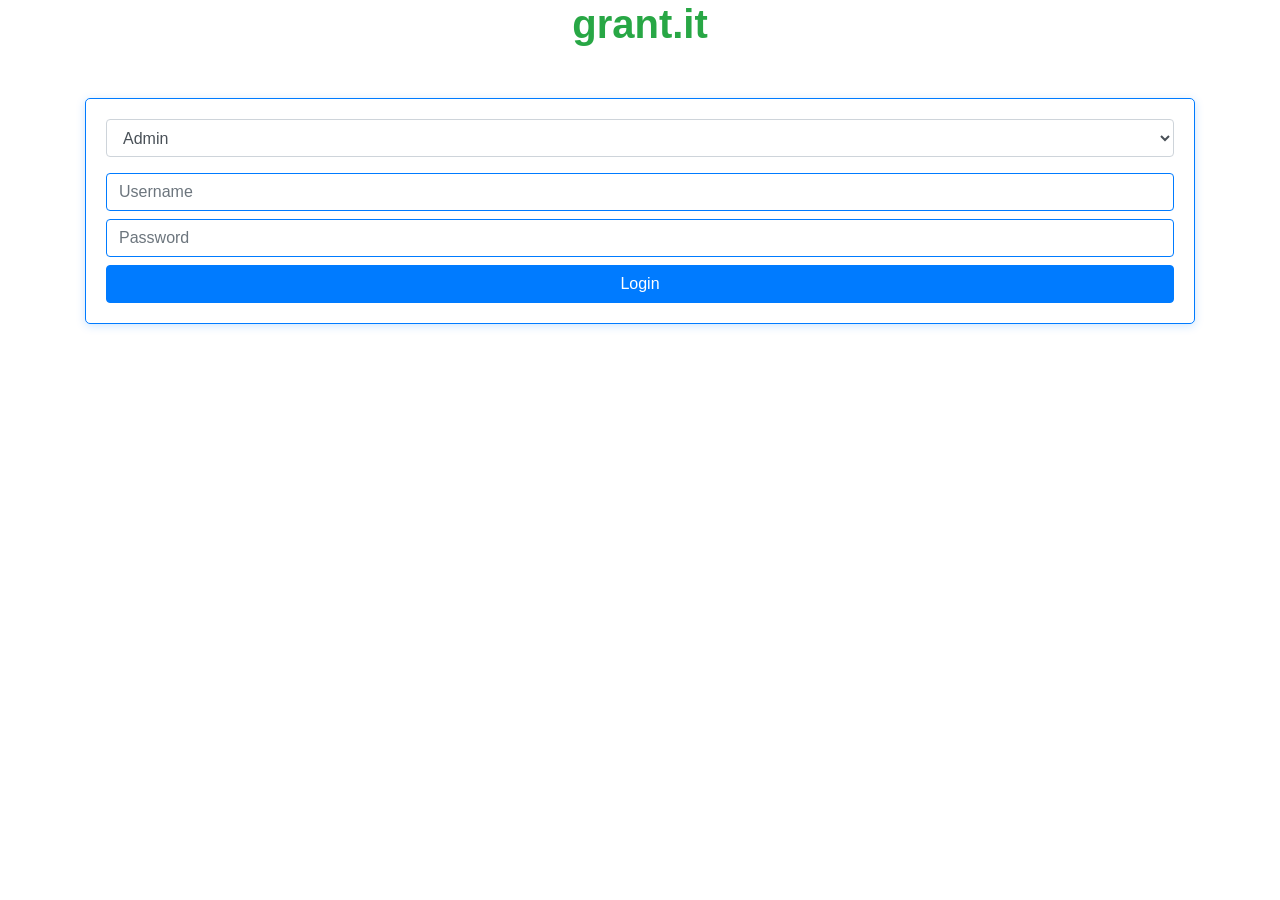
<file: grant_it/index.html>
<!DOCTYPE html>
<html lang="en">
<head>
    <meta charset="UTF-8">
    <meta name="viewport" content="width=device-width, initial-scale=1.0">
    <link rel="stylesheet" href="styles.css">
    <link rel="stylesheet" href="https://stackpath.bootstrapcdn.com/bootstrap/4.5.2/css/bootstrap.min.css">
    <title>grant.it - Login</title>
</head>
<body>
    <div class="container">
        <h1 class="text-center text-success font-weight-bold">grant.it</h1>
        <div class="login-box">
            <select id="role" class="form-control mb-3">
                <option value="admin">Admin</option>
                <option value="coadmin">Co-admin</option>
                <option value="student">Student</option>
            </select>
            <input type="text" id="username" class="form-control mb-2" placeholder="Username" required>
            <input type="password" id="password" class="form-control mb-2" placeholder="Password" required>
            <button id="login-button" class="btn btn-primary btn-block">Login</button>
        </div>
    </div>
    <script src="script.js"></script>
</body>
</html>
</file>
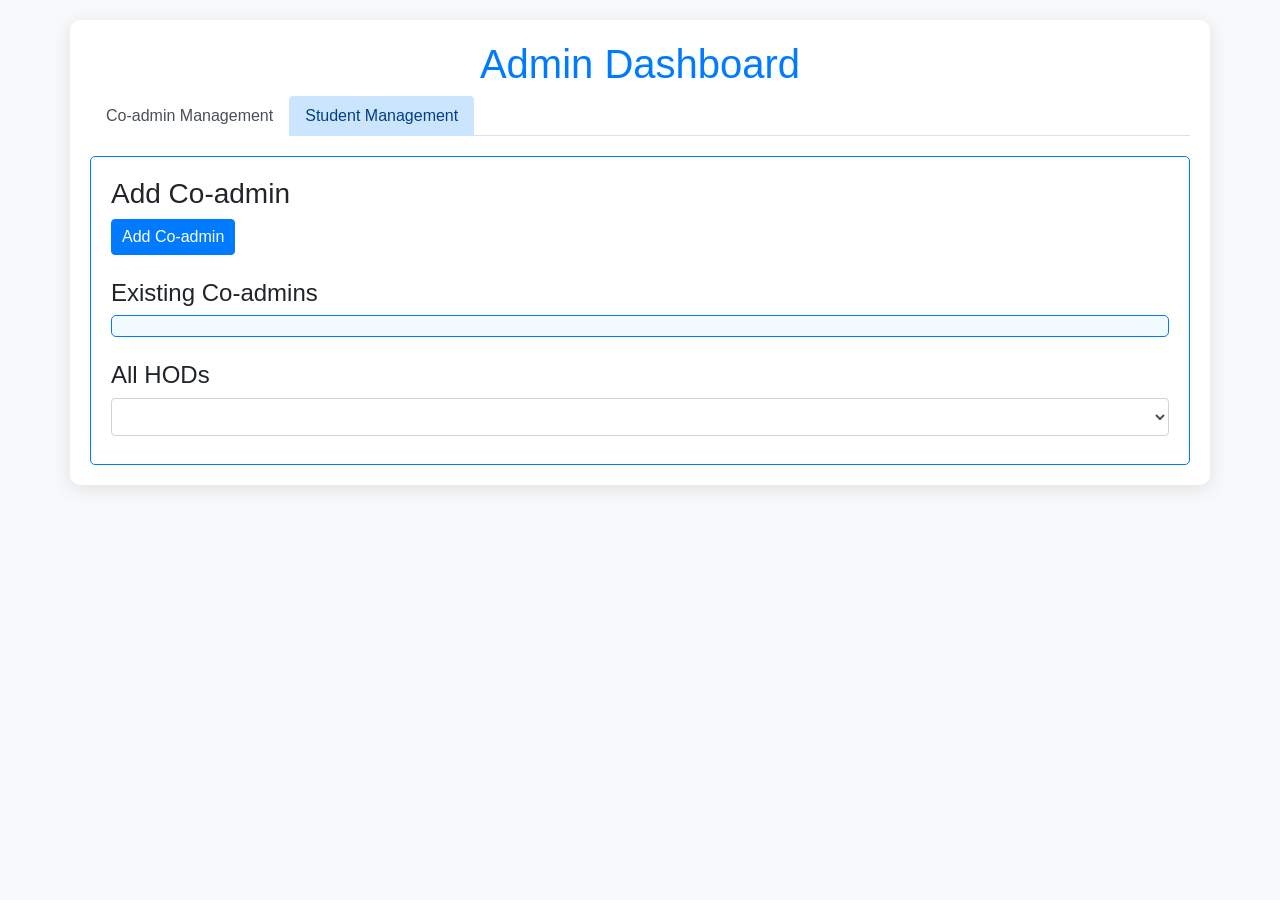
<file: grant_it/admin-dashboard.html>
<!DOCTYPE html>
<html lang="en">
<head>
    <meta charset="UTF-8">
    <meta name="viewport" content="width=device-width, initial-scale=1.0">
    <link rel="stylesheet" href="styles.css">
    <link rel="stylesheet" href="https://stackpath.bootstrapcdn.com/bootstrap/4.5.2/css/bootstrap.min.css">
    <title>Admin Dashboard</title>
    <style>
        body {
            background-color: #f8f9fa; /* Light background */
            font-family: Arial, sans-serif;
        }
        .container {
            margin-top: 20px;
            padding: 20px;
            background-color: #ffffff; /* White background for card */
            border-radius: 10px; /* Rounded corners */
            box-shadow: 0 4px 20px rgba(0, 0, 0, 0.1); /* Soft shadow */
        }
        h1 {
            text-align: center;
        }
        .nav-tabs .nav-link {
            border: none; /* Remove border */
        }
        .co-admin-item, .student-item {
            padding: 10px;
            border: 1px solid #007bff; /* Border color */
            border-radius: 5px;
            margin-bottom: 10px;
            background-color: #e7f1ff; /* Light blue background */
            display: flex;
            justify-content: space-between;
            align-items: center;
        }
        .btn-group {
            margin-left: 10px;
        }
        .btn {
            padding: 5px 10px;
        }
    </style>
</head>
<body>
    <div class="container">
        <h1>Admin Dashboard</h1>
        <ul class="nav nav-tabs">
            <li class="nav-item">
                <a class="nav-link active" data-toggle="tab" href="#co-admin-management">Co-admin Management</a>
            </li>
            <li class="nav-item">
                <a class="nav-link" data-toggle="tab" href="#student-management">Student Management</a>
            </li>
        </ul>
        <div class="tab-content">
            <div id="co-admin-management" class="tab-pane fade show active">
                <h3>Add Co-admin</h3>
                <button class="btn btn-primary" onclick="showAddCoAdminModal()">Add Co-admin</button>
                <h4 class="mt-4">Existing Co-admins</h4>
                <div id="coadmin-list"></div>
                <h4 class="mt-4">All HODs</h4>
                <select class="form-control mb-2" id="hods-dropdown"></select>
            </div>
            <div id="student-management" class="tab-pane fade">
                <h3>Add Student</h3>
                <input type="text" class="form-control mb-2" placeholder="Student Name" id="student-name">
                <input type="text" class="form-control mb-2" placeholder="Roll Number" id="roll-number">
                <select class="form-control mb-2" id="student-branch">
                    <option value="">Select Branch</option>
                    <option value="Computer Science">Computer Science</option>
                    <option value="Mechanical Engineering">Mechanical Engineering</option>
                    <option value="Electrical Engineering">Electrical Engineering</option>
                    <option value="Civil Engineering">Civil Engineering</option>
                </select>
                <button class="btn btn-primary mb-3" onclick="addStudent()">Add Student</button>
                <h4 class="mt-4">Existing Students</h4>
                <div id="student-list"></div>
                <h4 class="mt-4">All Students</h4>
                <select class="form-control mb-2" id="all-students-dropdown"></select>
            </div>
        </div>
    </div>

    <!-- Modal for Adding Co-admin -->
    <div class="modal" id="addCoAdminModal">
        <div class="modal-dialog">
            <div class="modal-content">
                <div class="modal-header">
                    <h5 class="modal-title">Add Co-admin</h5>
                    <button type="button" class="close" data-dismiss="modal">&times;</button>
                </div>
                <div class="modal-body">
                    <input type="text" class="form-control mb-2" placeholder="Co-admin Username" id="coadmin-username">
                    <select class="form-control mb-2" id="coadmin-branch">
                        <option value="">Select Branch</option>
                        <option value="Computer Science">Computer Science</option>
                        <option value="Mechanical Engineering">Mechanical Engineering</option>
                        <option value="Electrical Engineering">Electrical Engineering</option>
                        <option value="Civil Engineering">Civil Engineering</option>
                    </select>
                </div>
                <div class="modal-footer">
                    <button type="button" class="btn btn-primary" onclick="addCoAdmin()">Add Co-admin</button>
                    <button type="button" class="btn btn-secondary" data-dismiss="modal">Close</button>
                </div>
            </div>
        </div>
    </div>

    <script>
        const coAdmins = [];
        const students = [];
        const hods = [
            { name: "Dr. Smith", branch: "Computer Science" },
            { name: "Dr. Johnson", branch: "Mechanical Engineering" },
            { name: "Dr. Lee", branch: "Electrical Engineering" },
            { name: "Dr. Brown", branch: "Civil Engineering" }
        ];

        function showAddCoAdminModal() {
            $('#addCoAdminModal').modal('show'); // Show the modal
        }

        function addCoAdmin() {
            const username = document.getElementById('coadmin-username').value.trim();
            const branch = document.getElementById('coadmin-branch').value;

            if (username && branch) {
                const coAdmin = {
                    id: Date.now(),
                    username: username,
                    branch: branch,
                    code: generateCode() // Generate a unique code
                };

                coAdmins.push(coAdmin);
                alert('Co-admin added successfully. Code: ' + coAdmin.code);

                // Clear input fields
                document.getElementById('coadmin-username').value = '';
                document.getElementById('coadmin-branch').value = '';

                // Update co-admin list
                updateCoAdminList();
                $('#addCoAdminModal').modal('hide'); // Hide the modal
            } else {
                alert('Please fill in all fields.');
            }
        }

        function updateCoAdminList() {
            const coadminList = document.getElementById('coadmin-list');
            coadminList.innerHTML = ''; // Clear existing list

            coAdmins.forEach(coAdmin => {
                const coAdminDiv = document.createElement('div');
                coAdminDiv.classList.add('co-admin-item');
                coAdminDiv.innerHTML = `
                    <div>
                        <strong>${coAdmin.username}</strong> - ${coAdmin.branch} (Code: ${coAdmin.code})
                    </div>
                    <div class="btn-group">
                        <button class="btn btn-warning btn-sm" onclick="editCoAdmin(${coAdmin.id})">Edit</button>
                        <button class="btn btn-danger btn-sm" onclick="deleteCoAdmin(${coAdmin.id})">Delete</button>
                    </div>
                `;
                coadminList.appendChild(coAdminDiv);
            });
            updateHODsDropdown(); // Update HODs dropdown
        }

        function updateHODsDropdown() {
            const hodsDropdown = document.getElementById('hods-dropdown');
            hodsDropdown.innerHTML = ''; // Clear existing options

            hods.forEach(hod => {
                const option = document.createElement('option');
                option.text = hod.name + " - " + hod.branch;
                hodsDropdown.add(option);
            });
        }

        function generateCode() {
            return Math.random().toString(36).substr(2, 8).toUpperCase(); // Generate a random code
        }

        function editCoAdmin(id) {
            const coAdmin = coAdmins.find(coAdmin => coAdmin.id === id);
            if (coAdmin) {
                document.getElementById('coadmin-username').value = coAdmin.username;
                document.getElementById('coadmin-branch').value = coAdmin.branch;
                deleteCoAdmin(id); // Remove the old co-admin after fetching details
                $('#addCoAdminModal').modal('show'); // Show the modal for editing
            }
        }

        function deleteCoAdmin(id) {
            const index = coAdmins.findIndex(coAdmin => coAdmin.id === id);
            if (index > -1) {
                coAdmins.splice(index, 1); // Remove co-admin from array
                alert('Co-admin deleted successfully');
                updateCoAdminList(); // Refresh the list
            }
        }

        function addStudent() {
            const name = document.getElementById('student-name').value.trim();
            const rollNo = document.getElementById('roll-number').value.trim();
            const branch = document.getElementById('student-branch').value;

            if (name && rollNo && branch) {
                const student = {
                    id: Date.now(),
                    name: name,
                    rollNo: rollNo,
                    branch: branch
                };

                students.push(student);
                alert('Student added successfully.');

                // Clear input fields
                document.getElementById('student-name').value = '';
                document.getElementById('roll-number').value = '';
                document.getElementById('student-branch').value = '';

                // Update student list
                updateStudentList();
                updateAllStudentsDropdown(); // Update dropdown for all students
            } else {
                alert('Please fill in all fields.');
            }
        }

        function updateStudentList() {
            const studentList = document.getElementById('student-list');
            studentList.innerHTML = ''; // Clear existing list

            students.forEach(student => {
                const studentDiv = document.createElement('div');
                studentDiv.classList.add('student-item');
                studentDiv.innerHTML = `
                    <div>
                        <strong>${student.name}</strong> - Roll No: ${student.rollNo} - ${student.branch}
                    </div>
                    <div class="btn-group">
                        <button class="btn btn-warning btn-sm" onclick="editStudent(${student.id})">Edit</button>
                        <button class="btn btn-danger btn-sm" onclick="deleteStudent(${student.id})">Delete</button>
                    </div>
                `;
                studentList.appendChild(studentDiv);
            });
        }

        function updateAllStudentsDropdown() {
            const allStudentsDropdown = document.getElementById('all-students-dropdown');
            allStudentsDropdown.innerHTML = ''; // Clear existing options

            students.forEach(student => {
                const option = document.createElement('option');
                option.value = student.id; // Set value to student ID
                option.text = `${student.name} - Roll No: ${student.rollNo}`;
                allStudentsDropdown.add(option);
            });
        }

        function editStudent(id) {
            const student = students.find(student => student.id === id);
            if (student) {
                document.getElementById('student-name').value = student.name;
                document.getElementById('roll-number').value = student.rollNo;
                document.getElementById('student-branch').value = student.branch;
                deleteStudent(id); // Remove the old student after fetching details
            }
        }

        function deleteStudent(id) {
            const index = students.findIndex(student => student.id === id);
            if (index > -1) {
                students.splice(index, 1); // Remove student from array
                alert('Student deleted successfully');
                updateStudentList(); // Refresh the list
                updateAllStudentsDropdown(); // Refresh dropdown
            }
        }
    </script>
    <script src="https://code.jquery.com/jquery-3.5.1.slim.min.js"></script>
    <script src="https://cdn.jsdelivr.net/npm/@popperjs/core@2.0.7/dist/umd/popper.min.js"></script>
    <script src="https://stackpath.bootstrapcdn.com/bootstrap/4.5.2/js/bootstrap.min.js"></script>
</body>
</html>
</file>
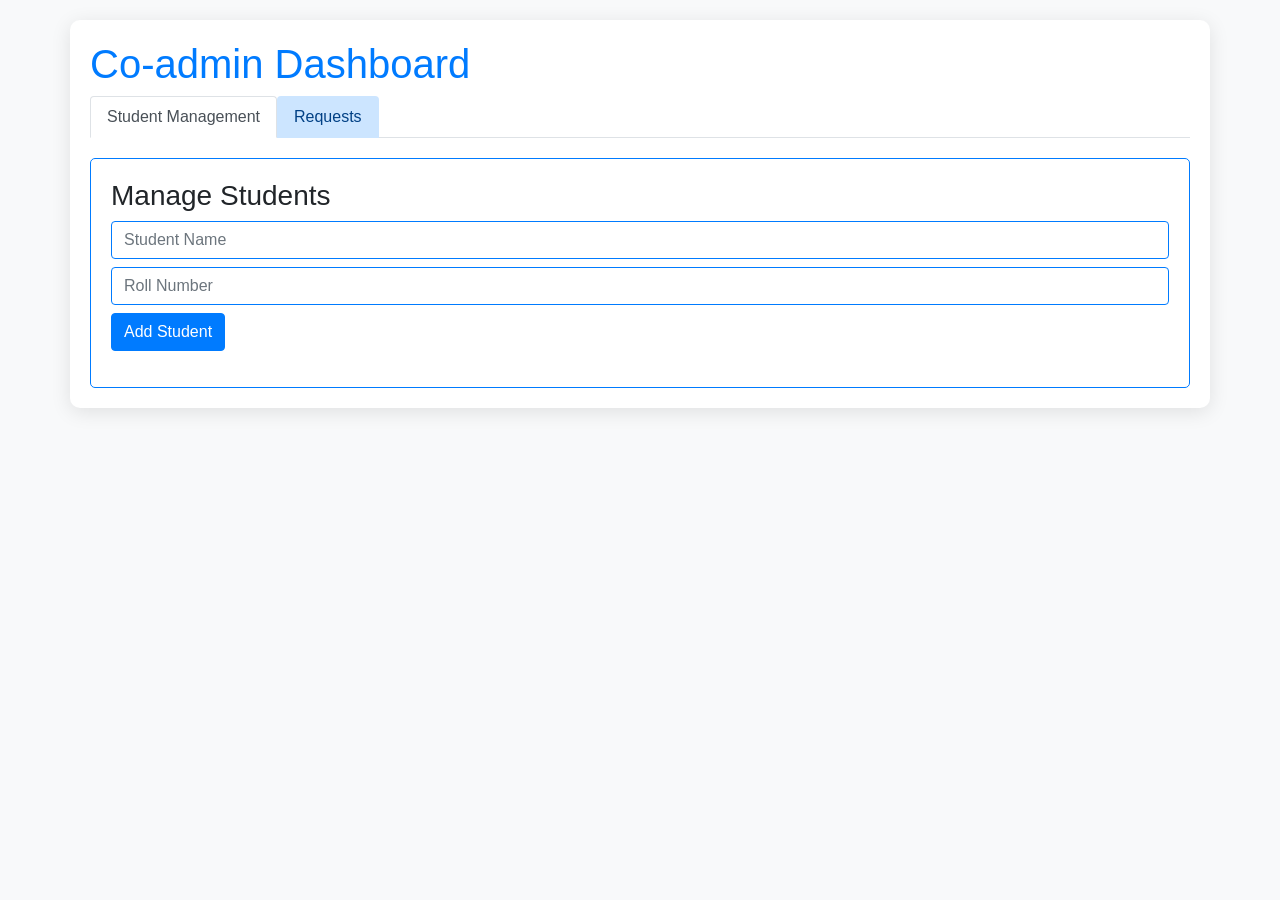
<file: grant_it/coadmin-dashboard.html>
<!DOCTYPE html>
<html lang="en">
<head>
    <meta charset="UTF-8">
    <meta name="viewport" content="width=device-width, initial-scale=1.0">
    <link rel="stylesheet" href="styles.css">
    <link rel="stylesheet" href="https://stackpath.bootstrapcdn.com/bootstrap/4.5.2/css/bootstrap.min.css">
    <title>Co-admin Dashboard</title>
    <style>
        body {
            background-color: #f8f9fa; /* Light background */
            font-family: Arial, sans-serif;
        }
        .container {
            margin-top: 20px;
            padding: 20px;
            background-color: #ffffff; /* White background for card */
            border-radius: 10px; /* Rounded corners */
            box-shadow: 0 4px 20px rgba(0, 0, 0, 0.1); /* Soft shadow */
        }
        .student-item {
            padding: 10px;
            border: 1px solid #007bff; /* Border color */
            border-radius: 5px;
            margin-bottom: 10px;
            background-color: #e7f1ff; /* Light blue background */
            display: flex;
            justify-content: space-between;
            align-items: center;
        }
        .request-item {
            padding: 10px;
            border: 1px solid #28a745; /* Border color for requests */
            border-radius: 5px;
            margin-bottom: 10px;
            background-color: #d4edda; /* Light green background */
            display: flex;
            justify-content: space-between;
            align-items: center;
        }
    </style>
</head>
<body>
    <div class="container">
        <h1>Co-admin Dashboard</h1>
        <ul class="nav nav-tabs">
            <li class="nav-item">
                <a class="nav-link active" data-toggle="tab" href="#student-management">Student Management</a>
            </li>
            <li class="nav-item">
                <a class="nav-link" data-toggle="tab" href="#requests">Requests</a>
            </li>
        </ul>
        <div class="tab-content">
            <div id="student-management" class="tab-pane fade show active">
                <h3>Manage Students</h3>
                <input type="text" class="form-control mb-2" placeholder="Student Name" id="student-name">
                <input type="text" class="form-control mb-2" placeholder="Roll Number" id="roll-number">
                <button class="btn btn-primary mb-3" onclick="addStudent()">Add Student</button>
                <div id="student-list-coadmin"></div>
            </div>
            <div id="requests" class="tab-pane fade">
                <h3>Student Requests</h3>
                <div id="request-list"></div>
                <textarea class="form-control mb-2" id="message" rows="3" placeholder="Send a message to admin"></textarea>
                <button class="btn btn-success" onclick="sendMessage()">Send Message</button>
            </div>
        </div>
    </div>
    <script>
        const students = [];
        const requests = [];

        function addStudent() {
            const name = document.getElementById('student-name').value.trim();
            const rollNo = document.getElementById('roll-number').value.trim();

            if (name && rollNo) {
                const student = { id: Date.now(), name: name, rollNo: rollNo };
                students.push(student);
                document.getElementById('student-name').value = '';
                document.getElementById('roll-number').value = '';
                updateStudentList();
            } else {
                alert('Please fill in both fields.');
            }
        }

        function updateStudentList() {
            const studentList = document.getElementById('student-list-coadmin');
            studentList.innerHTML = ''; // Clear existing list

            students.forEach(student => {
                const studentDiv = document.createElement('div');
                studentDiv.classList.add('student-item');
                studentDiv.innerHTML = `<strong>${student.name}</strong> - Roll No: ${student.rollNo}`;
                studentList.appendChild(studentDiv);
            });

            // Simulate a request for each student
            simulateRequests();
        }

        function simulateRequests() {
            requests.length = 0; // Clear previous requests
            students.forEach(student => {
                requests.push({ text: `Request from ${student.name} (Roll No: ${student.rollNo})`, id: student.id });
            });
            updateRequestList();
        }

        function updateRequestList() {
            const requestList = document.getElementById('request-list');
            requestList.innerHTML = ''; // Clear existing requests

            requests.forEach(request => {
                const requestDiv = document.createElement('div');
                requestDiv.classList.add('request-item');
                requestDiv.innerHTML = `
                    ${request.text}
                    <div>
                        <button class="btn btn-success btn-sm" onclick="acceptRequest(${request.id})">Accept</button>
                        <button class="btn btn-danger btn-sm" onclick="denyRequest(${request.id})">Deny</button>
                    </div>
                `;
                requestList.appendChild(requestDiv);
            });
        }

        function acceptRequest(id) {
            const requestIndex = requests.findIndex(req => req.id === id);
            if (requestIndex !== -1) {
                alert(`Request accepted for Roll No: ${id}`);
                requests.splice(requestIndex, 1); // Remove the accepted request
                updateRequestList(); // Refresh the request list
            }
        }

        function denyRequest(id) {
            const requestIndex = requests.findIndex(req => req.id === id);
            if (requestIndex !== -1) {
                alert(`Request denied for Roll No: ${id}`);
                requests.splice(requestIndex, 1); // Remove the denied request
                updateRequestList(); // Refresh the request list
            }
        }

        function sendMessage() {
            const message = document.getElementById('message').value.trim();
            if (message) {
                alert('Message sent to admin: ' + message);
                document.getElementById('message').value = ''; // Clear input
            } else {
                alert('Please enter a message.');
            }
        }
    </script>
    <script src="https://code.jquery.com/jquery-3.5.1.slim.min.js"></script>
    <script src="https://cdn.jsdelivr.net/npm/@popperjs/core@2.0.7/dist/umd/popper.min.js"></script>
    <script src="https://stackpath.bootstrapcdn.com/bootstrap/4.5.2/js/bootstrap.min.js"></script>
</body>
</html>
</file>
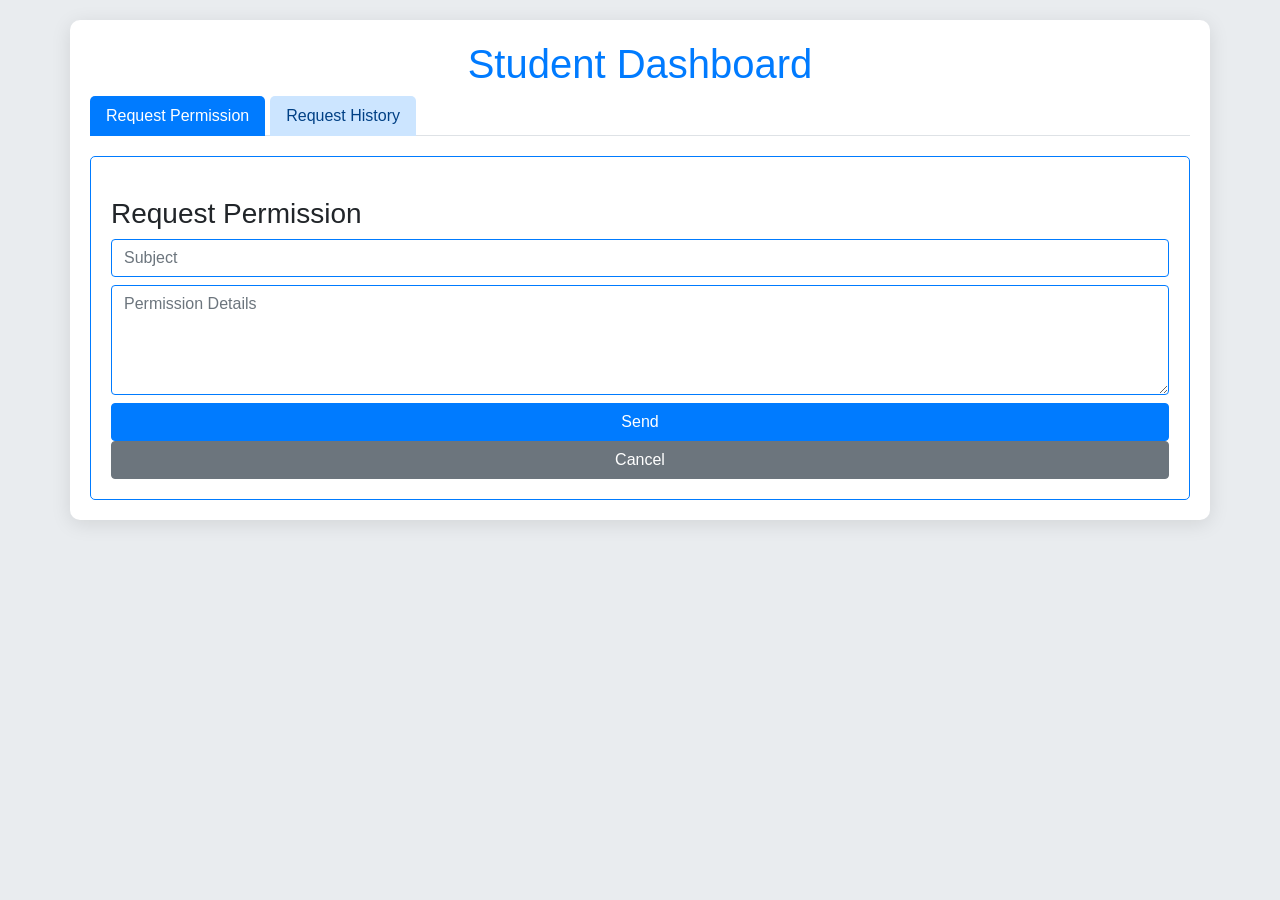
<file: grant_it/student-dashboard.html>
<!DOCTYPE html>
<html lang="en">
<head>
    <meta charset="UTF-8">
    <meta name="viewport" content="width=device-width, initial-scale=1.0">
    <link rel="stylesheet" href="styles.css">
    <link rel="stylesheet" href="https://stackpath.bootstrapcdn.com/bootstrap/4.5.2/css/bootstrap.min.css">
    <title>Student Dashboard</title>
    <style>
        body {
            background-color: #e9ecef; /* Light grey background */
            font-family: 'Arial', sans-serif;
        }
        .container {
            margin-top: 20px;
            border-radius: 10px;
            background-color: #fff; /* White background for the card */
            box-shadow: 0 4px 20px rgba(0, 0, 0, 0.1); /* Soft shadow */
            padding: 20px;
        }
        .nav-tabs .nav-link {
            border: none; /* Remove border */
            border-radius: 5px 5px 0 0; /* Rounded corners */
            margin-right: 5px;
        }
        .nav-tabs .nav-link.active {
            background-color: #007bff; /* Bootstrap primary color */
            color: white; /* White text for active tab */
        }
        .request-item {
            padding: 15px;
            border-radius: 5px;
            margin-bottom: 10px;
            transition: background-color 0.3s;
        }
        .approved {
            background-color: #d4edda; /* Light green */
            border: 1px solid #c3e6cb; /* Darker green border */
        }
        .pending {
            background-color: #fff3cd; /* Light yellow */
            border: 1px solid #ffeeba; /* Darker yellow border */
        }
        h3 {
            margin-top: 20px;
        }
        button {
            width: 100%; /* Full-width buttons */
        }
        input, textarea {
            border-radius: 5px; /* Rounded input fields */
            border: 1px solid #ced4da; /* Border color */
        }
    </style>
</head>
<body>
    <div class="container">
        <h1 class="text-center">Student Dashboard</h1>
        <ul class="nav nav-tabs">
            <li class="nav-item">
                <a class="nav-link active" data-toggle="tab" href="#request-permission">Request Permission</a>
            </li>
            <li class="nav-item">
                <a class="nav-link" data-toggle="tab" href="#request-history">Request History</a>
            </li>
        </ul>
        <div class="tab-content">
            <div id="request-permission" class="tab-pane fade show active">
                <h3>Request Permission</h3>
                <input type="text" class="form-control mb-2" placeholder="Subject" id="subject">
                <textarea class="form-control mb-2" id="permission-details" rows="4" placeholder="Permission Details"></textarea>
                <button class="btn btn-primary" onclick="sendRequest()">Send</button>
                <button class="btn btn-secondary" onclick="cancelRequest()">Cancel</button>
            </div>
            <div id="request-history" class="tab-pane fade">
                <h3>Request History</h3>
                <div id="history-list"></div>
            </div>
        </div>
    </div>

    <script>
        const requestHistory = [];

        function sendRequest() {
            const subject = document.getElementById('subject').value.trim();
            const details = document.getElementById('permission-details').value.trim();

            if (subject && details) {
                const request = {
                    subject: subject,
                    details: details,
                    status: Math.random() > 0.5 ? 'approved' : 'pending'
                };

                requestHistory.push(request);
                alert('Request sent successfully');

                document.getElementById('subject').value = '';
                document.getElementById('permission-details').value = '';

                updateRequestHistory();
            } else {
                alert('Please fill in both fields.');
            }
        }

        function cancelRequest() {
            alert('Cancelled');
            document.getElementById('subject').value = '';
            document.getElementById('permission-details').value = '';
        }

        function updateRequestHistory() {
            const historyList = document.getElementById('history-list');
            historyList.innerHTML = '';

            requestHistory.forEach(request => {
                const requestDiv = document.createElement('div');
                requestDiv.classList.add('request-item', request.status === 'approved' ? 'approved' : 'pending');
                requestDiv.innerHTML = `<strong>${request.subject}</strong><br>${request.details}<br><em>Status: ${request.status.charAt(0).toUpperCase() + request.status.slice(1)}</em>`;
                historyList.appendChild(requestDiv);
            });
        }
    </script>
    <script src="https://code.jquery.com/jquery-3.5.1.slim.min.js"></script>
    <script src="https://cdn.jsdelivr.net/npm/@popperjs/core@2.0.7/dist/umd/popper.min.js"></script>
    <script src="https://stackpath.bootstrapcdn.com/bootstrap/4.5.2/js/bootstrap.min.js"></script>
</body>
</html>
</file>
<file: grant_it/styles.css>
/* General Styles */
body {
    background-color: #e9f7fc; /* Light blue background */
    font-family: Arial, sans-serif;
}

h1 {
    color: #007bff; /* Primary blue for headings */
}

/* Login Box */
.login-box {
    margin-top: 50px;
    padding: 20px;
    border: 1px solid #007bff; /* Border using primary blue */
    border-radius: 5px;
    background-color: #ffffff; /* White background for contrast */
    box-shadow: 0 2px 10px rgba(0, 123, 255, 0.2); /* Soft shadow */
}

/* Button Styles */
.btn {
    background-color: #007bff; /* Primary blue */
    color: #ffffff; /* White text */
    transition: background-color 0.3s ease;
}

.btn:hover {
    background-color: #0056b3; /* Darker blue on hover */
}

/* Tab Navigation */
.nav-tabs .nav-link {
    background-color: #cce5ff; /* Light blue for inactive tabs */
    color: #004085; /* Dark blue text */
}

.nav-tabs .nav-link.active {
    background-color: #007bff; /* Primary blue for active tab */
    color: #ffffff; /* White text */
}

.tab-content {
    margin-top: 20px;
    padding: 20px;
    border: 1px solid #007bff; /* Border around tab content */
    border-radius: 5px;
    background-color: #ffffff; /* White background */
}

/* Input Fields */
input.form-control, textarea.form-control {
    border: 1px solid #007bff; /* Primary blue border */
}

input.form-control:focus, textarea.form-control:focus {
    border-color: #0056b3; /* Darker blue on focus */
    box-shadow: 0 0 5px rgba(0, 86, 179, 0.5); /* Light blue glow */
}

/* Request History and Lists */
#history-list, #request-list, #coadmin-list, #student-list {
    background-color: #f0faff; /* Light background for lists */
    border-radius: 5px;
    padding: 10px;
    border: 1px solid #007bff; /* Border to match theme */
}

/* Additional Styling for Animations */
.fade {
    transition: opacity 0.5s ease-in-out; /* Smooth transition for fading */
}
</file>
